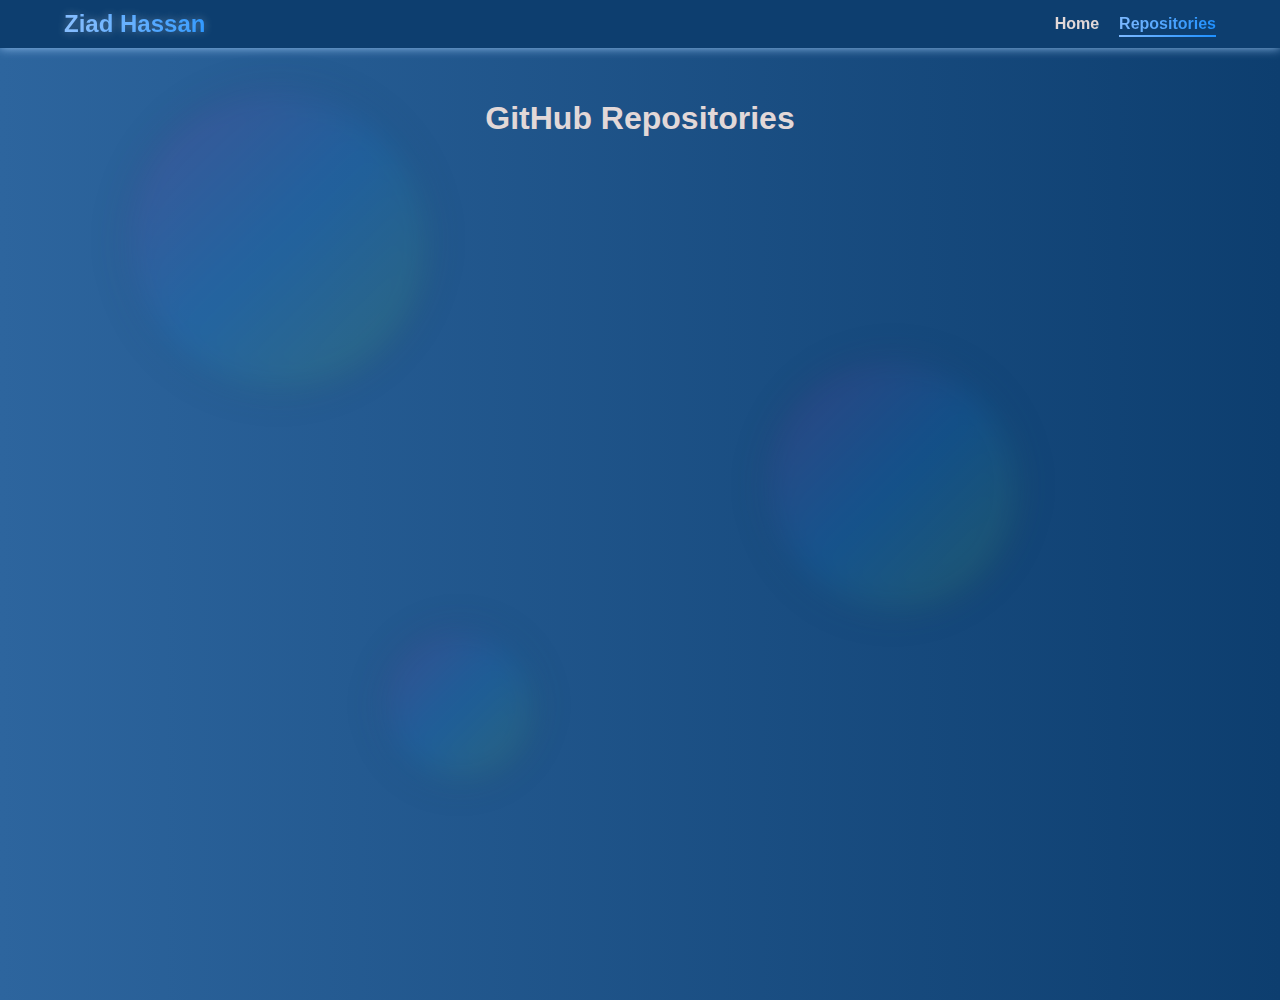
<file: repositories.html>
<!DOCTYPE html>
<html lang="en">
    <head>
        <meta charset="UTF-8">
        <meta name="viewport" content="width=device-width, initial-scale=1.0">
        <title>GitHub Repositories</title>
        <link rel="stylesheet" href="css/styles.css">
    </head>
    <body>
        <div class="aura-wrapper">
            <div class="aura-circle aura-circle--large"></div>
            <div class="aura-circle aura-circle--medium"></div>
            <div class="aura-circle aura-circle--small"></div>
        </div>
        <header class="header">
            <div class="header-container">
                <div class="brand">
                    <a href="index.html" class="brand-link highlight">Ziad Hassan</a>
                </div>
                <nav class="nav">
                    <button class="hamburger" aria-label="Toggle menu">
                        <span class="hamburger-box">
                            <span class="hamburger-inner"></span>
                        </span>
                    </button>
                    <ul class="nav-list" style="flex-direction: row-reverse;">
                        <li class="nav-item">
                            <a href="#repositories" class="nav-link active">Repositories</a>
                        </li>
                        <li class="nav-item">
                            <a href="index.html" class="link-move">Home</a>
                        </li>
                    </ul>
                </nav>
            </div>
        </header>
        <main class="gh-main" id="repositories">
            <section id="gh-repositories" class="gh-section">
                <h1 class="gh-home-title gh-highlight">GitHub Repositories</h1>
                <div class="gh-repositories-container" id="gh-repositories-container"></div>
                <div class="gh-loading-indicator" id="gh-loading-indicator">Loading more repositories...</div>
            </section>
        </main>
        <script src="js/repositories.js"></script>
        <script src="js/script.js"></script>
    </body>
</html>
</file>
<file: css/styles.css>
:root {
  --primary-text-color: #e2d8d8;
  --secondary-text-color: #b0b0b0;
  --liner-color-1: linear-gradient(to right, #7dB9FF, #1e90ff);
  --liner-color-2: linear-gradient(to left, #0D3E6F, #2d659e);
  --shadow-color: #95C2F0;
  --background-color: #0D3E6F;
  --secondary-background-color: #0e0a2b;
  --sub-background-color: rgb(14, 10, 43, 0.2);;
  --background-aura: linear-gradient(135deg, rgba(255, 0, 150, 0.1), rgba(0, 150, 255, 0.1), rgba(150, 255, 0, 0.1));
  /* --primary-text-color: #e0e0e0;
  --secondary-text-color: #b0b0b0;
  --liner-color-1: linear-gradient(to right, #8a2be2, #1e90ff);
  --liner-color-2: linear-gradient(to right, #1e024c, #3a006b);
  --shadow-color: #a94fff;
  --background-color: #1e024c;
  --secondary-background-color: #0e0a2b; */
  /* --background-aura: linear-gradient(135deg, rgba(255, 0, 150, 0.1), rgba(0, 150, 255, 0.1), rgba(150, 255, 0, 0.1)); */
}

* {
  margin: 0;
  padding: 0;
  box-sizing: border-box;
  -webkit-tap-highlight-color: transparent;
}

body {
  margin: 0;
  background: var(--liner-color-2);
  height: 100vh;
  overflow-x: hidden;
  position: relative;
  font-family: "Arial", sans-serif;
  color: var(--primary-text-color);
}

a {
  -webkit-tap-highlight-color: rgba(0, 0, 0, 0);
}

a:focus,
a:visited,
a:active {
  outline: none;
}

.highlight {
  background: var(--liner-color-1) !important;
  -webkit-background-clip: text !important;
  background-clip: text !important;
  color: transparent !important;
  text-shadow: 0 0 10px rgba(255, 255, 255, 0.3) !important;
}

/*******************  aura wrapper  *******************/
.aura-wrapper {
  position: fixed;
  top: 0;
  left: 0;
  width: 100%;
  height: 100%;
  z-index: 10;
  pointer-events: none;
  /* backdrop-filter: blur(10px);  */
}

.aura-circle {
  position: fixed;
  border-radius: 50%;
  filter: blur(20px); 
  animation: float 10s infinite alternate ease-in-out;
  background: var(--background-aura);
  box-shadow: 0 0 20px rgba(0, 0, 0, 0.2); 
  -webkit-filter: blur(15px); 
  z-index: 11;
  mix-blend-mode: overlay; 
}

.aura-circle--large {
  width: 300px;
  height: 300px;
  top: 10%;
  left: 10%;
}

.aura-circle--medium {
  width: 250px;
  height: 250px;
  top: 40%;
  left: 60%;
}

.aura-circle--small {
  width: 150px;
  height: 150px;
  top: 70%;
  left: 30%;
}

@keyframes float {
  0% {
    transform: translateY(0) translateX(0);
  }

  100% {
    transform: translateY(-100px) translateX(100px);
  }
}

/*******************  splash screen  *******************/

.splash-screen {
  position: fixed;
  top: 0;
  left: 0;
  width: 100%;
  height: 100%;
  background: var(--liner-color-2);
  display: flex;
  justify-content: center;
  align-items: center;
  z-index: 1000;
  opacity: 1;
  visibility: visible;
  transition: opacity 1s ease, visibility 1s ease;
}

.splash-screen-content {
  display: flex;
  flex-direction: column;
  align-items: center;
  margin: auto;
}

.icons-splash {
  display: flex;
  justify-content: center;
  align-items: center;
  margin: 20px auto;
  gap: 20px;
  opacity: 0;
  animation: fade-in 2s ease forwards 0.5s;
}

.icons-splash div {
  display: flex;
  justify-content: center;
  align-items: center;
  width: 50px;
  height: 50px;
  border-radius: 50%;
  background: var(--background-color);
  cursor: pointer;
  transition: all 0.3s;
  box-shadow: 0 0 10px var(--shadow-color);
}

.icons-splash div:hover {
  transform: scale(1.1);
  box-shadow: 0 0 20px var(--shadow-color);
}

.splash-screen-title {
  font-size: 2.5rem;
  font-weight: 700;
  color: var(--primary-text-color);
  margin-bottom: 20px;
  text-align: center;
}

.typing-text,
.typing-text-2 {
  display: inline-block;
  overflow: hidden;
  white-space: nowrap;
  border-right: 2px solid var(--primary-text-color);
  animation: blink-caret 0.75s step-end infinite;
}

@keyframes blink-caret {

  from,
  to {
    border-color: transparent;
  }

  50% {
    border-color: var(--primary-text-color);
  }
}

@keyframes fade-in {
  from {
    opacity: 0;
    transform: translateY(20px);
  }

  to {
    opacity: 1;
    transform: translateY(0);
  }
}

@keyframes fade-out {
  from {
    opacity: 1;
  }

  to {
    opacity: 0;
  }
}

/*******************  back to top button  *******************/

.back-to-top {
  position: fixed;
  bottom: 20px;
  right: 20px;
  width: 50px;
  height: 50px;
  background: var(--liner-color-1);
  border: none;
  color: var(--primary-text-color);
  padding: 10px 15px;
  border-radius: 50%;
  cursor: pointer;
  transition: opacity 0.3s ease, transform 0.3s ease;
  opacity: 0;
  visibility: hidden;
  z-index: 1000;
}

.back-to-top.show {
  opacity: 1;
  visibility: visible;
}

.back-to-top:hover {
  transform: translateY(-5px);
}

/*******************  header  *******************/

.header {
  position: fixed;
  top: 0;
  left: 0;
  width: 100%;
  background: var(--background-color);
  z-index: 100;
  box-shadow: 0 0 10px var(--shadow-color);
  transition: background 0.3s ease;
}

.header-container {
  width: 90%;
  margin: auto;
  display: flex;
  justify-content: space-between;
  align-items: center;
}

.brand {
  display: flex;
  justify-content: center;
  align-items: center;
  padding: 10px 0;
}

.hamburger {
  display: none;
  cursor: pointer;
  background: none;
  border: none;
  padding: 10px;
}

.hamburger-box {
  width: 30px;
  height: 24px;
  display: inline-block;
  position: relative;
}

.hamburger-inner {
  width: 100%;
  height: 3px;
  background-color: var(--primary-text-color);
  position: absolute;
  left: 0;
  top: 50%;
  transform: translateY(-50%);
  transition: background-color 0.3s ease;
}

.hamburger-inner::before,
.hamburger-inner::after {
  content: "";
  width: 100%;
  height: 3px;
  background-color: var(--primary-text-color);
  position: absolute;
  left: 0;
  transition: transform 0.3s ease;
}

.hamburger-inner::before {
  top: -8px;
}

.hamburger-inner::after {
  top: 8px;
}

.nav-list {
  display: flex;
  justify-content: center;
  align-items: center;
  gap: 20px;
  margin: 0;
  padding: 0;
}

.brand-link {
  font-size: 1.5rem;
  font-weight: 700;
  text-decoration: none;
  color: var(--primary-text-color);
  text-shadow: 0 0 10px rgba(255, 255, 255, 0.3);
  transition: all 0.3s;
}

.brand-link:hover {
  transform: scale(1.1);
  color: transparent;
}

.nav {
  display: flex;
  justify-content: center;
  align-items: center;
  padding: 10px 0;
}

.nav-list {
  display: flex;
  justify-content: center;
  align-items: center;
  gap: 20px;
  margin: 0;
  padding: 0;
}

.nav-item {
  list-style: none;
}

.nav-link, .link-move {
  color: var(--primary-text-color);
  font-size: 1rem;
  font-weight: 700;
  text-decoration: none;
  transition: all 0.3s;
  position: relative;
}

.nav-link:hover, .link-move:hover {
  color: var(--secondary-text-color);
}

.nav-link.active, .link-move.active {
  background: var(--liner-color-1);
  -webkit-background-clip: text;
  background-clip: text;
  color: transparent;
}

.nav-link::after, .link-move::after {
  content: "";
  position: absolute;
  width: 0;
  height: 2px;
  background: var(--liner-color-1);
  bottom: -5px;
  left: 0;
  transition: width 0.3s ease;
}

.nav-link:hover::after,
.nav-link.active::after,
.link-move:hover::after,
.link-move.active::after {
  width: 100%;
}

/*******************  main  *******************/

.main {
  display: flex;
  flex-direction: column;
  justify-content: center;
  align-items: center;
  min-height: 100vh;
  width: 100%;
  background: var(--background-color);
}

/*******************  main => home  *******************/

#home,
#about {
  display: flex;
  justify-content: space-evenly;
  align-items: center;
  min-height: 100vh;
  width: 100%;
  margin: auto;
  background: var(--background-color);
  gap: 20px;
  padding: 0 20px;
  box-sizing: border-box;
}

.home-content,
.about-content {
  display: flex;
  justify-content: space-between;
  width: 100%;
  align-items: center;
  margin: 0 auto;
  gap: 50px;
  max-width: 1200px;
}

.home-text,
.about-text {
  max-width: 600px;
}

.home-title,
.about-title {
  font-size: 2.5rem;
  font-weight: 700;
  margin-bottom: 20px;
  color: var(--primary-text-color);
}

.home-title .highlight,
.about-title .highlight {
  background: var(--liner-color-1);
  -webkit-background-clip: text;
  background-clip: text;
  color: transparent;
  text-shadow: 0 0 10px rgba(255, 255, 255, 0.3);
}

.home-subtitle {
  font-size: 1.2rem;
  font-weight: 400;
  margin-bottom: 20px;
  color: var(--secondary-text-color);
}

.home-skills {
  display: flex;
  flex-wrap: wrap;
  gap: 10px;
  margin-bottom: 30px;
}

.home-skills span {
  display: block;
  width: fit-content;
  background-color: rgba(176, 176, 176, 0.3);
  border-radius: 14px;
  font-size: 1rem;
  font-weight: 400;
  color: var(--primary-text-color);
  padding: 7px 9px;
  transition: all 0.3s ease-in-out;
  box-shadow: 0 0 7px var(--shadow-color);
  z-index: 90;
}

.home-skills span:hover {
  background-color: rgba(176, 176, 176, 0.5);
  transform: translateY(-5px);
  box-shadow: 0 4px 10px rgba(0, 0, 0, 0.2);
}

.home-image,
.about-image {
  display: flex;
  justify-content: center;
  align-items: center;
}

.home-illustration,
.profile-container {
  width: 400px;
  height: auto;
  transition: transform 0.3s ease-in-out;
}

.home-illustration:hover,
.profile-container:hover {
  transform: scale(1.05);
}

.social-icons {
  display: flex;
  gap: 15px;
}

.skills-icons {
  display: flex;
  gap: 15px;
  margin-top: 20px;
}

.skill-icon {
  font-size: 24px;
  color: var(--primary-color);
  transition: transform 0.3s ease, color 0.3s ease;
  cursor: pointer;
}

.skill-icon:hover {
  transform: scale(1.2);
  color: var(--highlight-color);
}

.social-icon {
  display: flex;
  justify-content: center;
  align-items: center;
  width: 40px;
  height: 40px;
  border-radius: 50%;
  background: var(--secondary-background-color);
  color: var(--primary-text-color);
  text-decoration: none;
  transition: all 0.3s;
  font-size: 1.2rem;
}

.social-icon:hover {
  background: var(--liner-color-1);
  transform: scale(1.1);
  box-shadow: 0 0 10px var(--shadow-color);
}

/*******************  main => about  *******************/

#about {
  display: flex;
  justify-content: space-evenly;
  align-items: center;
  min-height: 100vh;
  height: 100%;
  width: 100%;
  margin: auto;
  background: var(--background-color);
  gap: 20px;
  padding: 0 20px;
}

.about-image {
  display: flex;
  justify-content: space-evenly;
  align-items: center;
  height: 100vh;
  margin: auto;
  background: var(--background-color);
}

.profile-container {
  display: flex;
  justify-content: center;
  align-items: center;
  width: 300px;
  height: 300px;
  background: var(--liner-color-1);
  clip-path: polygon(25% 6.7%,
      75% 6.7%,
      100% 50%,
      75% 93.3%,
      25% 93.3%,
      0% 50%);
  transition: all 0.3s;
  cursor: pointer;
  box-shadow: 0 0 20px var(--shadow-color);
  position: relative;
  overflow: hidden;
  animation: float 3s infinite alternate ease-in-out;
}

@keyframes float {
  0% {
    transform: translateY(0);
  }

  50% {
    transform: translateY(10px);
  }

  100% {
    transform: translateY(-10px);
  }
}

.profile-background {
  width: 300px;
  height: 300px;
  background: var(--liner-color-1);
  clip-path: polygon(25% 6.7%,
      75% 6.7%,
      100% 50%,
      75% 93.3%,
      25% 93.3%,
      0% 50%);
}

.profile-image-wrapper {
  position: absolute;
  top: 45px;
}

.profile-image-wrapper img {
  width: 100%;
  height: auto;
  object-fit: cover;
  transform: scale(1.1);
}

.about-content {
  display: flex;
  flex-direction: column;
  justify-content: center;
  align-items: start;
  padding: 0 20px;
  max-width: 600px;
  margin: 0 auto;
}

.about-title {
  font-size: 2.5rem;
  font-weight: 700;
  margin-bottom: 20px;
}

.about-description {
  font-size: 1.5rem;
  font-weight: 400;
  margin-bottom: 20px;
  color: var(--primary-text-color);
  z-index: 90;
}

.about-content {
  max-width: 800px;
  margin: 0 auto;
  padding: 20px;
  text-align: left;
  gap: 0 !important;
}

.about-title {
  font-size: 2.5rem;
  font-weight: 700;
  margin-bottom: 20px;
  color: var(--primary-text-color);
}

.about-description {
  font-size: 1.5rem;
  font-weight: 400;
  margin-bottom: 30px;
  color: var(--primary-text-color);
}

.about-details {
  font-size: 1rem;
  font-weight: 400;

  color: var(--secondary-text-color);
}

.about-section {
  margin-bottom: 30px;
}

.about-subtitle {
  font-size: 1.5rem;
  font-weight: 600;
  margin-bottom: 10px;
  color: var(--primary-text-color);
  position: relative;
  padding-left: 20px;
}

.about-subtitle::before {
  content: "▹";
  position: absolute;
  left: 0;
  color: var(--primary-text-color);
}

.about-section p {
  font-size: 1rem;
  line-height: 1.6;
  color: var(--secondary-text-color);
}

.btn-group {
  display: flex;
  gap: 15px;
  margin-bottom: 30px;
}

.btn-group .btn {
  display: inline-block;
  padding: 12px 24px;
  font-size: 1rem;
  font-weight: 700;
  text-decoration: none;
  color: var(--primary-text-color);
  background: var(--liner-color-1);
  border: none;
  border-radius: 5px;
  cursor: pointer;
  transition: all 0.3s;
  text-align: center;
}

.btn-group .btn-download {
  background: var(--sub-background-color);
  border: 2px solid var(--liner-color-1);
}

.btn-group .btn-download:active {
  background: var(--liner-color-1);
  color: var(--primary-text-color);
}

.btn-group .btn-primary {
  background: var(--liner-color-1);
}

.btn-group .btn-primary:hover {
  background: var(--secondary-background-color);
  border: 2px solid var(--liner-color-1);
}

.social-icons {
  display: flex;
  gap: 15px;
}

.social-icon {
  display: flex;
  justify-content: center;
  align-items: center;
  width: 40px;
  height: 40px;
  border-radius: 50%;
  background: var(--sub-background-color);
  color: var(--primary-text-color);
  text-decoration: none;
  transition: all 0.3s;
  font-size: 1.2rem;
}

.social-icon:hover {
  background: var(--liner-color-1);
  transform: scale(1.1);
  box-shadow: 0 0 10px var(--shadow-color);
}

/*******************  main => portfolio  *******************/

#portfolio {
  min-height: 100vh;
  width: 100%;
  background: var(--background-color);
}

.section-title {
  text-align: center;
  font-size: 2.5rem;
  margin-bottom: 2rem;
}

.portfolio-tabs {
  display: flex;
  justify-content: center;
  margin-bottom: 2rem;
}

.tab-button {
  padding: 10px 20px;
  margin: 0 10px;
  border: none;
  background: var(--secondary-background-color);
  color: var(--primary-text-color);
  cursor: pointer;
  transition: all 0.3s;
  border-radius: 5px;
}

.tab-button.active {
  background: var(--liner-color-1);
  color: white;
}

.tab-button:hover {
  background: var(--liner-color-1);
  color: white;
}

.tab-content {
  display: none;
}

.tab-content.active {
  display: block;
}

.grid-container {
  display: grid;
  grid-template-columns: repeat(auto-fit, minmax(250px, 280px));
  gap: 20px;
  padding: 20px;
  justify-content: center;
}

.card {
  position: relative;
  overflow: hidden;
  border-radius: 10px;
  box-shadow: 0 4px 8px rgba(0, 0, 0, 0.2);
  transition: transform 0.3s;
  max-width: 280px;
  width: 100%;
  height: 230px;
}

.card:hover {
  transform: scale(1.05);
}

.card-image {
  width: 100%;
  height: 100%;
  object-fit: cover;
  display: block;
}

.card-overlay {
  position: absolute;
  top: 0;
  left: 0;
  right: 0;
  bottom: 0;
  background: rgba(0, 0, 0, 0.7);
  display: flex;
  justify-content: center;
  align-items: center;
  opacity: 0;
  transition: opacity 0.3s;
}

.card:hover .card-overlay {
  opacity: 1;
}

.view-button,
.details-button,
.project-link {
  padding: 10px 20px;
  background: var(--liner-color-1);
  color: white;
  border: none;
  border-radius: 5px;
  cursor: pointer;
  margin: 5px;
  text-decoration: none;
}

.skill-card {
  background: var(--secondary-background-color);
  padding: 20px;
  border-radius: 10px;
  box-shadow: 0 4px 8px rgba(0, 0, 0, 0.2);
  text-align: center;
  margin: 10px;
}

.skill-title {
  font-size: 1.5rem;
  margin-bottom: 15px;
  color: var(--primary-text-color);
}

.filtre-projects {
  display: flex;
  justify-content: center;
  margin-bottom: 20px;
  flex-wrap: wrap;
}

.filter-button {
  padding: 10px 20px;
  margin: 5px;
  border: none;
  background: var(--sub-background-color);
  color: var(--primary-text-color);
  cursor: pointer;
  transition: all 0.3s;
  border-radius: 50px;
}

.filter-button.active {
  background: var(--liner-color-1);
  color: white;
}

.filter-button:hover {
  background: var(--liner-color-1);
  color: white;
}

.skill-badges {
  display: flex;
  flex-wrap: wrap;
  justify-content: center;
  gap: 10px;
}

.skill-badges img {
  height: 28px;
  border-radius: 5px;
  transition: transform 0.3s ease;
}

.skill-badges img:hover {
  transform: scale(1.1);
}

.modal {
  display: none;
  position: fixed;
  top: 0;
  left: 0;
  width: 100%;
  height: 100%;
  background-color: rgba(0, 0, 0, 0.7);
  z-index: 1000;
  justify-content: center;
  align-items: center;
  font-family: "Arial", sans-serif;
}

.modal-content {
  background-color: var(--secondary-background-color);
  padding: 30px;
  border-radius: 15px;
  width: 90%;
  max-width: 600px;
  box-shadow: 0 4px 15px rgba(0, 0, 0, 0.3);
  position: relative;
  color: var(--primary-text-color);
  line-height: 1.6;
}

.close-modal {
  position: absolute;
  top: 15px;
  right: 20px;
  font-size: 28px;
  cursor: pointer;
  color: var(--primary-text-color);
  transition: color 0.3s ease;
}

.close-modal:hover {
  color: var(--secondary-text-color);
}

#modalText {
  font-size: 1.1rem;
  margin-top: 20px;
}

#modalText strong {
  color: var(--highlight-color);
  font-size: 1.2rem;
}

#modalText ul {
  margin: 15px 0;
  padding-left: 20px;
}

#modalText ul li {
  margin-bottom: 10px;
}

.modal-content button {
  background-color: var(--liner-color-1);
  color: white;
  border: none;
  padding: 10px 20px;
  border-radius: 5px;
  cursor: pointer;
  margin-top: 20px;
  transition: background-color 0.3s ease;
}

.modal-content button:hover {
  background-color: var(--secondary-background-color);
  border: 2px solid var(--liner-color-1);
}

/*******************  main => contact  *******************/

#contact {
  padding: 50px 20px;
  background: var(--background-color);
  color: var(--primary-text-color);
}

.contact-content {
  display: flex;
  justify-content: space-between;
  gap: 40px;
  max-width: 1200px;
  margin: 0 auto;
}

.contact-form {
  flex: 1;
  max-width: 600px;
}

.form-group {
  margin-bottom: 20px;
}

.form-group label {
  display: block;
  margin-bottom: 5px;
  font-weight: bold;
}

.form-group input,
.form-group textarea {
  width: 100%;
  padding: 10px;
  border: 1px solid var(--secondary-text-color);
  border-radius: 5px;
  background: var(--sub-background-color);
  color: var(--primary-text-color);
  font-size: 1rem;
}

.form-group textarea {
  resize: vertical;
}

.contact-info {
  flex: 1;
  max-width: 500px;
}

.contact-subtitle {
  font-size: 1.5rem;
  margin-bottom: 20px;
}

.contact-details {
  list-style: none;
  padding: 0;
}

.contact-details li {
  margin-bottom: 15px;
  display: flex;
  align-items: center;
}

.contact-details li a {
  color: var(--primary-text-color);
  text-decoration: none;
  transition: color 0.3s ease;
}

.contact-details li i {
  margin-right: 10px;
  font-size: 1.2rem;
  color: var(--primary-text-color);
}

/*******************  footer  *******************/

.footer {
  background: var(--secondary-background-color);
  color: var(--primary-text-color);
  padding: 40px 20px;
  text-align: center;
  border-top: 1px solid rgba(255, 255, 255, 0.1);
}

.footer-content {
  display: flex;
  flex-wrap: wrap;
  justify-content: space-between;
  max-width: 1200px;
  margin: 0 auto;
  gap: 20px;
}

.footer-section {
  flex: 1;
  min-width: 200px;
  margin-bottom: 20px;
}

.footer-title {
  font-size: 1.2rem;
  margin-bottom: 15px;
  color: var(--primary-text-color);
}

.footer-text {
  font-size: 0.9rem;
  color: var(--secondary-text-color);
}

.footer-links {
  list-style: none;
  padding: 0;
}

.footer-links li {
  margin-bottom: 10px;
}

.footer-links a {
  color: var(--primary-text-color);
  text-decoration: none;
  transition: color 0.3s ease;
}

.footer-links a:hover {
  background: var(--liner-color-1);
  -webkit-background-clip: text;
  background-clip: text;
  color: transparent;
  text-shadow: 0 0 10px rgba(255, 255, 255, 0.3);
}

/*******************  media query  *******************/

@media screen and (max-width: 870px) {

  .home-content,
  #about {
    flex-direction: column-reverse;
    gap: 0;
  }

  .home-image,
  .about-image {
    margin-top: 100px;
  }

  .home-text {
    text-align: center;
  }

  .home-skills,
  .btn-group,
  .skills-icons {
    justify-content: center;
  }

  .about-image {
    height: auto;
  }

  .typing-text,
  .typing-text-2 {
    white-space: pre-wrap;
  }
}

@media screen and (max-width: 620px) {
  .contact-content {
    flex-direction: column;
  }

  .hamburger {
    display: block;
  }

  .nav-list {
    display: none;
    flex-direction: column;
    position: absolute;
    top: 60px;
    right: 0;
    background: var(--background-color);
    width: 100%;
    box-shadow: 0 0 10px var(--shadow-color);
    z-index: 1000;
  }

  .nav-list.active {
    display: flex;
  }

  .nav-item {
    margin: 10px 0;
  }
}

@media (max-width: 400px) {
  .grid-container {
    padding: 0;
  }

  .home-illustration,
  .profile-container {
    width: 290px;
    height: auto;
    transition: transform 0.3s ease-in-out;
  }

  .btn-group {
    flex-direction: row;
    flex-wrap: wrap;
    justify-content: center;
  }

  .btn-group .btn{
    width: fit-content !important;
  }

  .skills-icons {
    flex-wrap: wrap;
  }
}


/*******************  GitHub Repositories  *******************/

.gh-repositories-container {
  display: grid;
  grid-template-columns: repeat(auto-fit, minmax(300px, 1fr));
  gap: 20px;
  padding: 20px;
}

.gh-section {
  margin-top: 100px;
  text-align: center;
}

.gh-repo-card {
  background: var(--secondary-background-color);
  border-radius: 10px;
  padding: 20px;
  box-shadow: 0 0 10px var(--shadow-color);
  transition: transform 0.3s ease, box-shadow 0.3s ease;
  display: flex;
  flex-direction: column;
  overflow: hidden;
  gap: 10px;
}

.gh-repo-card:hover {
  transform: translateY(-5px);
  box-shadow: 0 5px 15px var(--shadow-color);
}

.gh-repo-image {
  width: 100%;
  height: 200px !important; 
  object-fit: cover !important; 
  border-radius: 10px 10px 0 0; 
}

.gh-repo-name {
  font-size: 1.5rem;
  margin: 0px 15px; 
  color: var(--primary-text-color);
}

.gh-repo-description {
  font-size: 0.9rem;
  color: var(--secondary-text-color);
  /* margin: 10px 15px 15px 15px;  */
  flex-grow: 1;
}

.gh-btn-container {
  display: flex;
  gap: 10px; 
  margin-top: auto; 
}

.gh-btn {
  display: inline-block;
  padding: 10px 15px;
  border-radius: 5px;
  text-decoration: none;
  font-weight: bold;
  transition: background 0.3s ease, transform 0.3s ease;
  text-align: center;
  flex: 1; 
  max-height: 38.4px;
}

.gh-btn-primary {
  background: var(--liner-color-1);
  color: var(--primary-text-color);
}

.gh-btn-secondary {
  background: var(--liner-color-2);
  color: var(--primary-text-color);
}

.gh-btn:hover {
  transform: scale(1.05);
  opacity: 0.9; 
}

.gh-loading-indicator {
  text-align: center;
  font-size: 1.2rem;
  color: var(--primary-text-color);
  padding: 20px;
}

.gh-error {
  color: #ff6b6b;
  text-align: center;
  font-size: 1.2rem;
}
</file>
